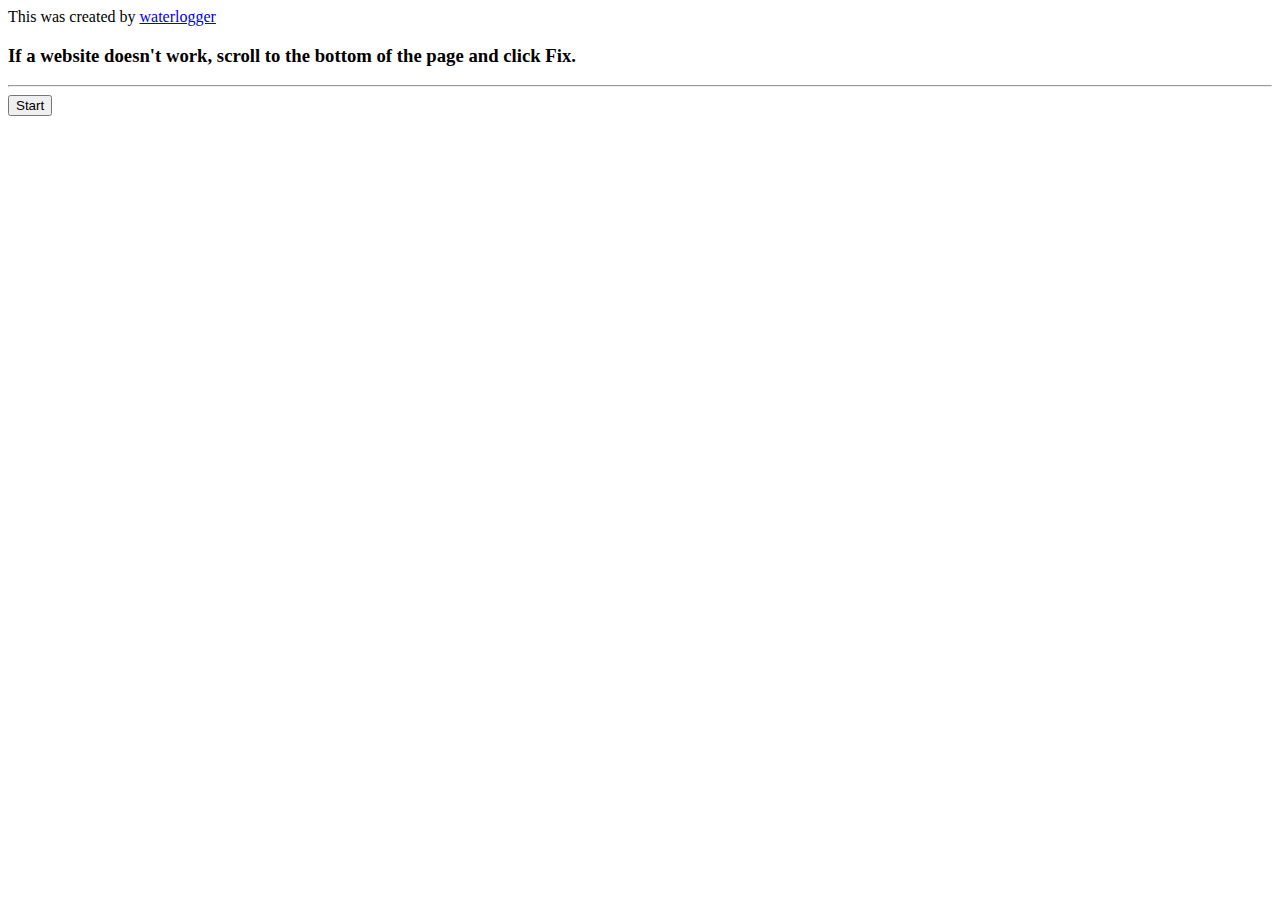
<file: index.html>
<html>
    <head>
        <title>Notes</title>
    </head>
    <body>
        This was created by <a href="https://github.com/water-logger">waterlogger</a>
        <h3>If a website doesn't work, scroll to the bottom of the page and click Fix.</h3>
        <hr>
        <button onclick="window.open('browser.html')">Start</button>
    </body>
</html>
</file>
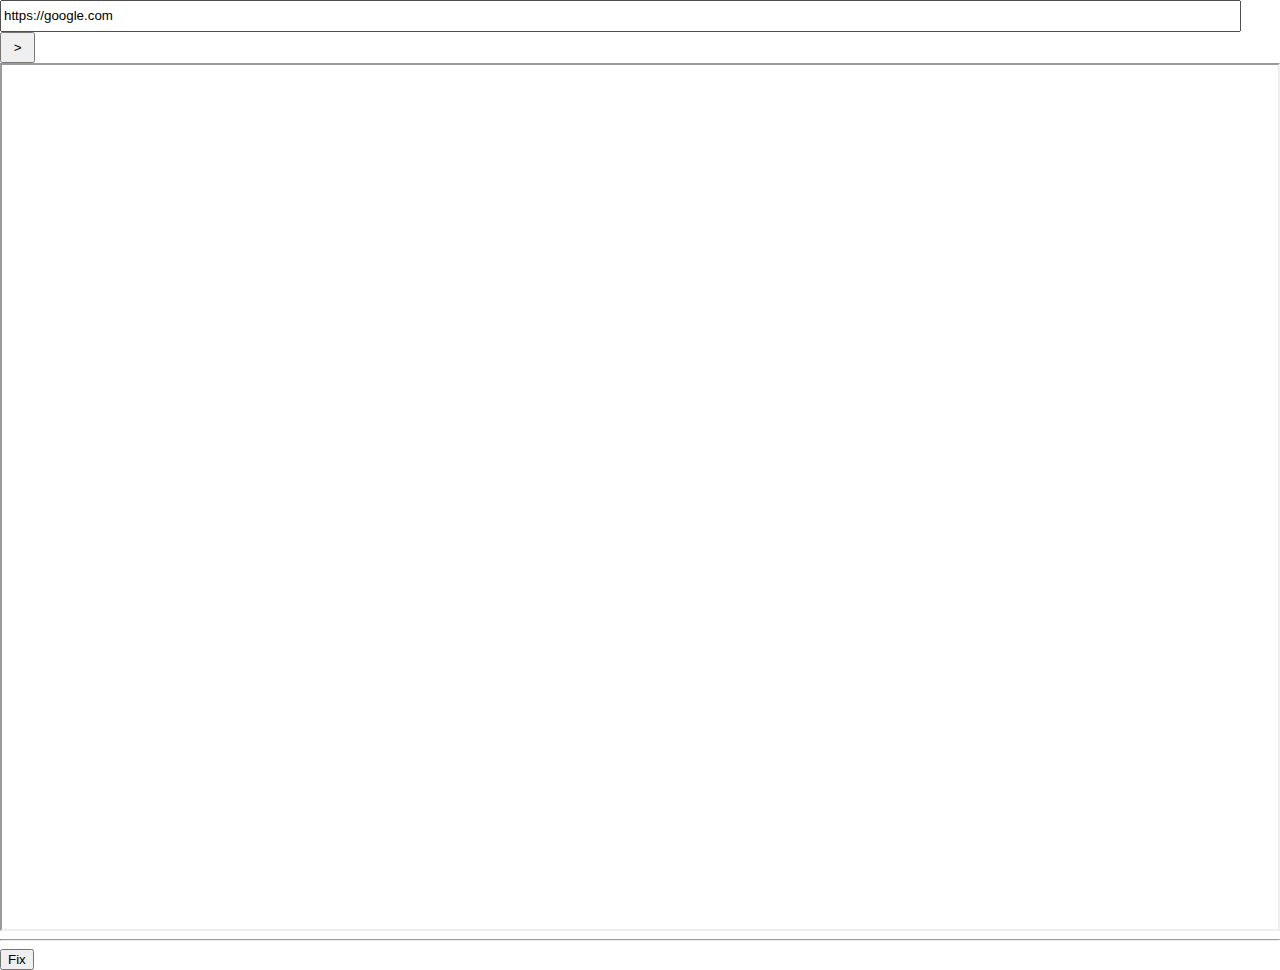
<file: browser.html>
<html>
    <head>
        <meta charset="UTF-8" />
        <meta http-equiv="X-UA-Compatible" content="IE=edge" />
        <meta name="viewport" content="width=device-width, initial-scale=1.0" />
        <link rel="stylesheet" type="text/css" href="style.css" /> 
        <title>PS5BROWSER</title>
    </head>
    <body>
        <input id="url" value="https://google.com">
        <button id="goto" onclick="changeIframe(document.getElementById('url').value)">></button>
        <iframe id="window" onload="changeURL(this.contentWindow.location)" src="https://www.google.com/search?igu=1"></iframe>
        <hr>
        <button onclick="window.open(document.getElementById('url').value)">Fix</button>
    </body>
    <script src="index.js"></script>
</html>
</file>
<file: style.css>
body {
    padding: 0; 
    margin: 0;
}

#url {
    width: 96.99%;
    height: 3.5%;
}

#goto {
    width: 2.74732%;
    height: 3.5%;
}

#window {
    width: 99.7%;
    height: 96%;
}
</file>
